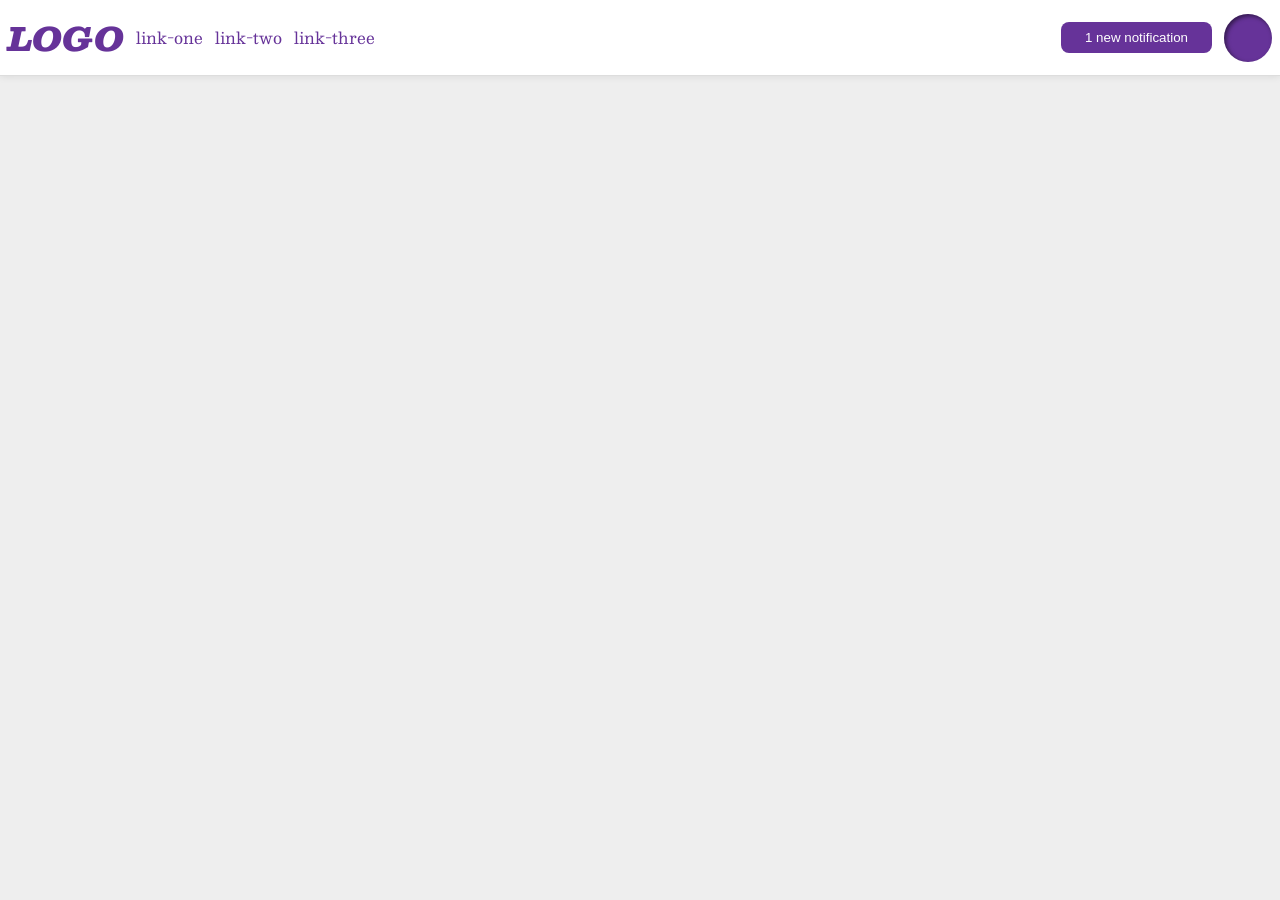
<file: foundations/flex/03-flex-header-2/index.html>
<!DOCTYPE html>
<html lang="en">
  <head>
    <meta charset="UTF-8">
    <meta http-equiv="X-UA-Compatible" content="IE=edge">
    <meta name="viewport" content="width=device-width, initial-scale=1.0">
    <title>Flex Header 2</title>
    <link rel="stylesheet" href="style.css">
  </head>
  <body>
    <div class="header">
      <div class="left-header">
        <div class="logo">
          LOGO
        </div>
        <ul class="links">
          <li><a href="https://google.com">link-one</a></li>
          <li><a href="https://google.com">link-two</a></li>
          <li><a href="https://google.com">link-three</a></li>
        </ul>
      </div>
      <div class="right-header">
        <button class="notifications">
          1 new notification
        </button>
        <div class="profile-image"></div>
      </div>
    </div>
  </body>
</html>
</file>
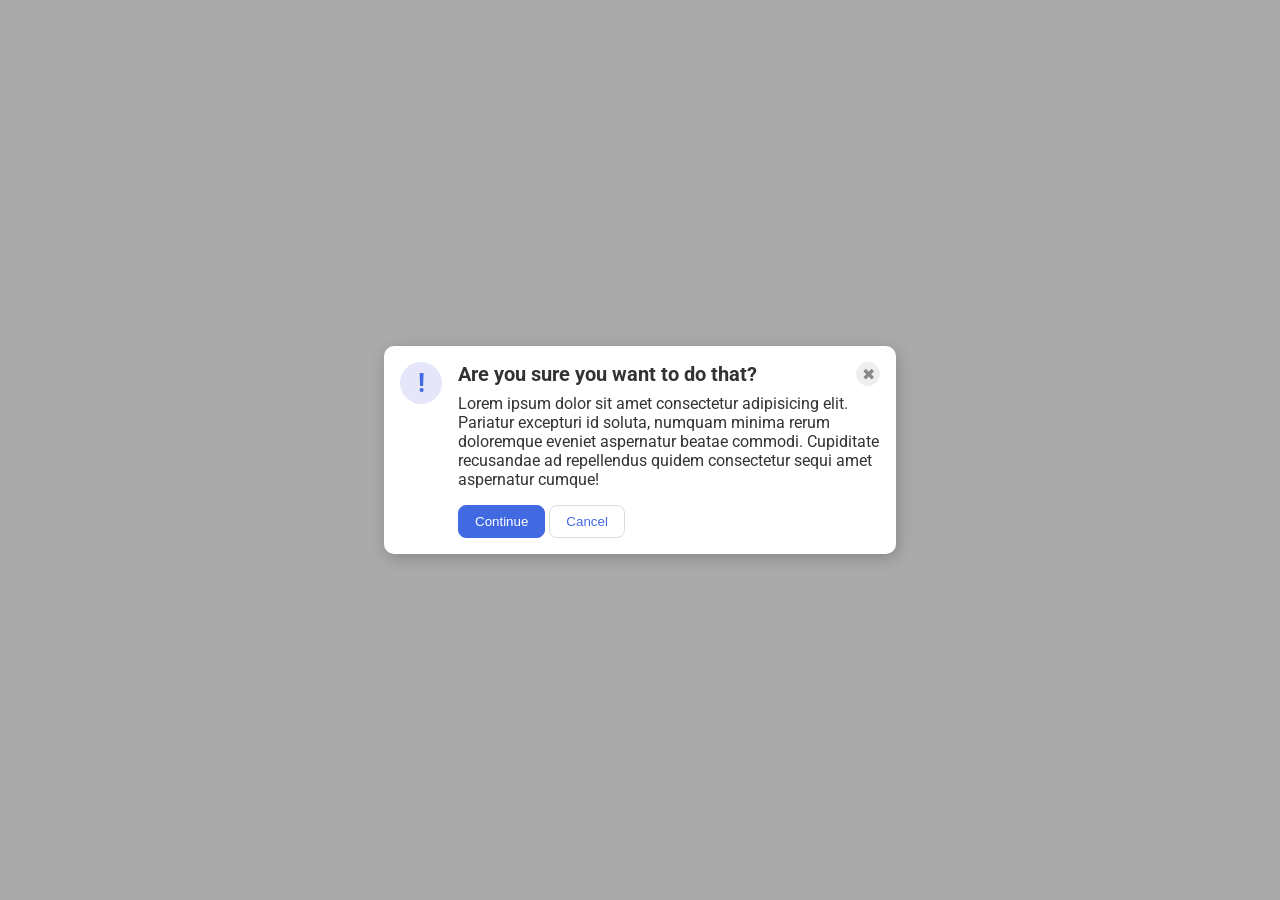
<file: foundations/flex/05-flex-modal/index.html>
<!DOCTYPE html>
<html lang="en">
  <head>
    <meta charset="UTF-8">
    <meta http-equiv="X-UA-Compatible" content="IE=edge">
    <meta name="viewport" content="width=device-width, initial-scale=1.0">
    <link rel="stylesheet" href="style.css">
    <title>Modal</title>
  </head>
  <body>
    <div class="modal">
      <div class="icon">!</div>
      <div class="modal-content">
        <div class="header">Are you sure you want to do that?
          <button class="close-button">✖</button>
        </div>
        <div class="text">Lorem ipsum dolor sit amet consectetur adipisicing elit. Pariatur excepturi id soluta, numquam minima rerum doloremque eveniet aspernatur beatae commodi. Cupiditate recusandae ad repellendus quidem consectetur sequi amet aspernatur cumque!</div>
        <button class="continue">Continue</button>
        <button class="cancel">Cancel</button>
      </div>

    </div>
  </body>
</html>
</file>
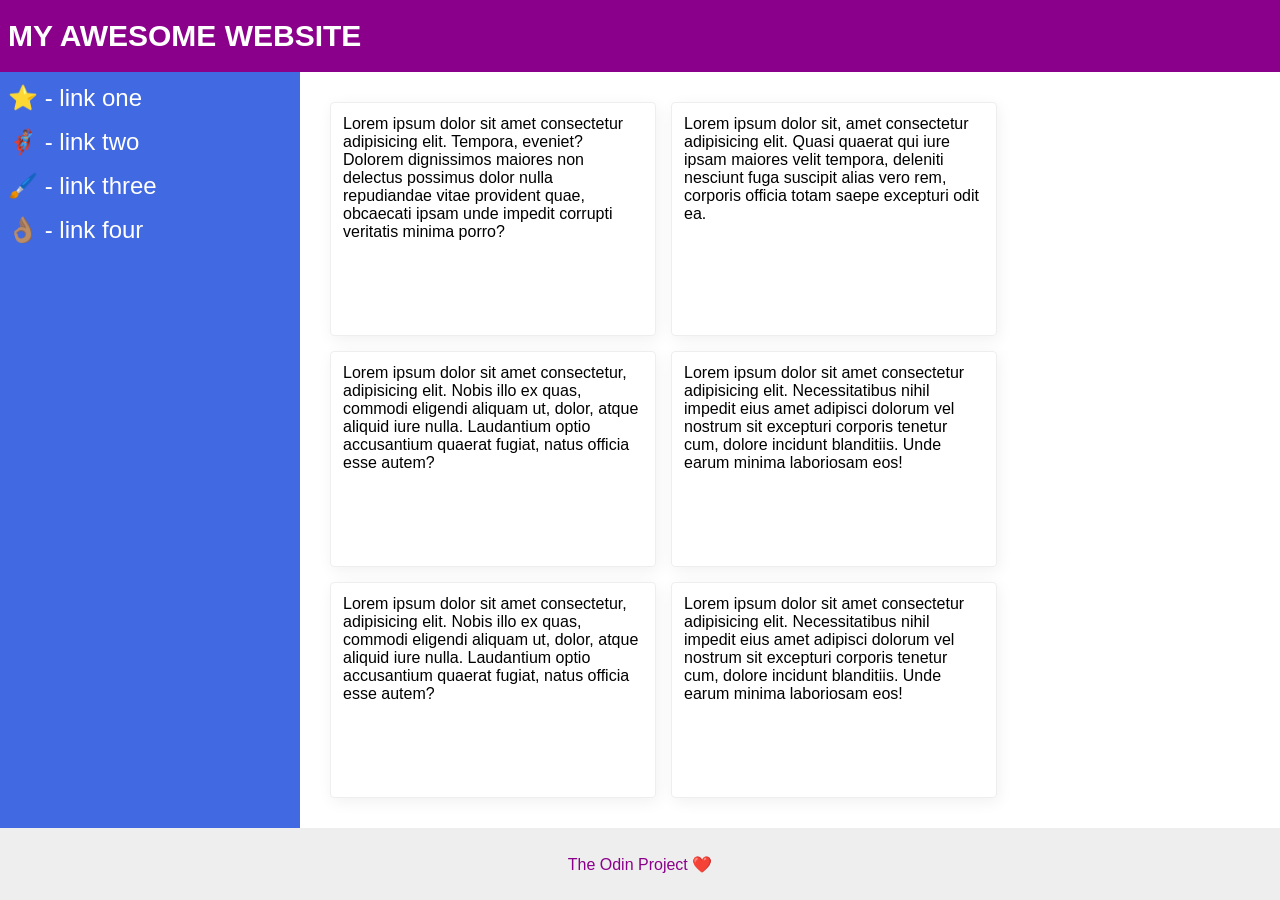
<file: foundations/flex/07-flex-layout-2/index.html>
<!DOCTYPE html>
<html lang="en">
  <head>
    <meta charset="UTF-8">
    <meta http-equiv="X-UA-Compatible" content="IE=edge">
    <meta name="viewport" content="width=device-width, initial-scale=1.0">
    <title>The Holy Grail</title>
    <link rel="stylesheet" href="style.css">
  </head>
  <body>
    <div class="header">
      MY AWESOME WEBSITE
    </div>
    <div class="content">
      <div class="sidebar">
        <ul>
          <li><a href="#">⭐ - link one</a></li>
          <li><a href="#">🦸🏽‍♂️ - link two</a></li>
          <li><a href="#">🖌️ - link three</a></li>
          <li><a href="#">👌🏽 - link four</a></li>
        </ul>
      </div>

      <div class="container">
        <div class="card">Lorem ipsum dolor sit amet consectetur adipisicing elit. Tempora, eveniet? Dolorem dignissimos maiores non delectus possimus dolor nulla repudiandae vitae provident quae, obcaecati ipsam unde impedit corrupti veritatis minima porro?</div>
        <div class="card">Lorem ipsum dolor sit, amet consectetur adipisicing elit. Quasi quaerat qui iure ipsam maiores velit tempora, deleniti nesciunt fuga suscipit alias vero rem, corporis officia totam saepe excepturi odit ea.</div>
        <div class="card">Lorem ipsum dolor sit amet consectetur, adipisicing elit. Nobis illo ex quas, commodi eligendi aliquam ut, dolor, atque aliquid iure nulla. Laudantium optio accusantium quaerat fugiat, natus officia esse autem?</div>
        <div class="card">Lorem ipsum dolor sit amet consectetur adipisicing elit. Necessitatibus nihil impedit eius amet adipisci dolorum vel nostrum sit excepturi corporis tenetur cum, dolore incidunt blanditiis. Unde earum minima laboriosam eos!</div>
        <div class="card">Lorem ipsum dolor sit amet consectetur, adipisicing elit. Nobis illo ex quas, commodi eligendi aliquam ut, dolor, atque aliquid iure nulla. Laudantium optio accusantium quaerat fugiat, natus officia esse autem?</div>
        <div class="card">Lorem ipsum dolor sit amet consectetur adipisicing elit. Necessitatibus nihil impedit eius amet adipisci dolorum vel nostrum sit excepturi corporis tenetur cum, dolore incidunt blanditiis. Unde earum minima laboriosam eos!</div>
        </div>
      </div>
    <div class="footer">
      The Odin Project ❤️
    </div>
  </body>
</html>
</file>
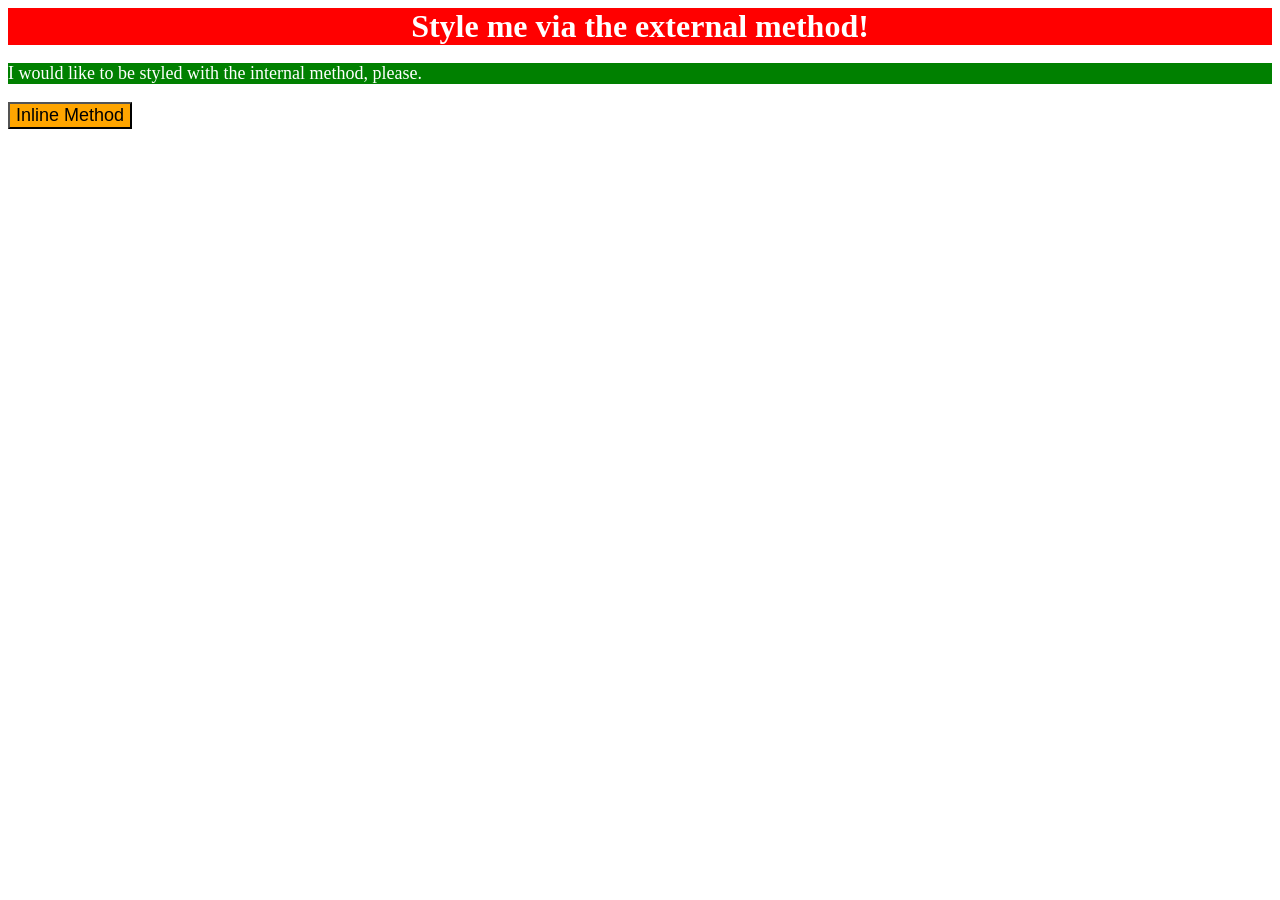
<file: foundations/intro-to-css/01-css-methods/index.html>
<!DOCTYPE html>
<html lang="en">
  <head>
    <meta charset="UTF-8">
    <meta http-equiv="X-UA-Compatible" content="IE=edge">
    <meta name="viewport" content="width=device-width, initial-scale=1.0">
    <title>Methods for Adding CSS</title>
    <link rel="stylesheet" href="style.css">
    <style>
      p {
        background-color: green;
        color: white;
        font-size: 18px;
      }
    </style>
  </head>
  <body>
    <div>Style me via the external method!</div>
    <p>I would like to be styled with the internal method, please.</p>
    <button style="background-color: orange;font-size: 18px;">Inline Method</button>
  </body>
</html>
</file>
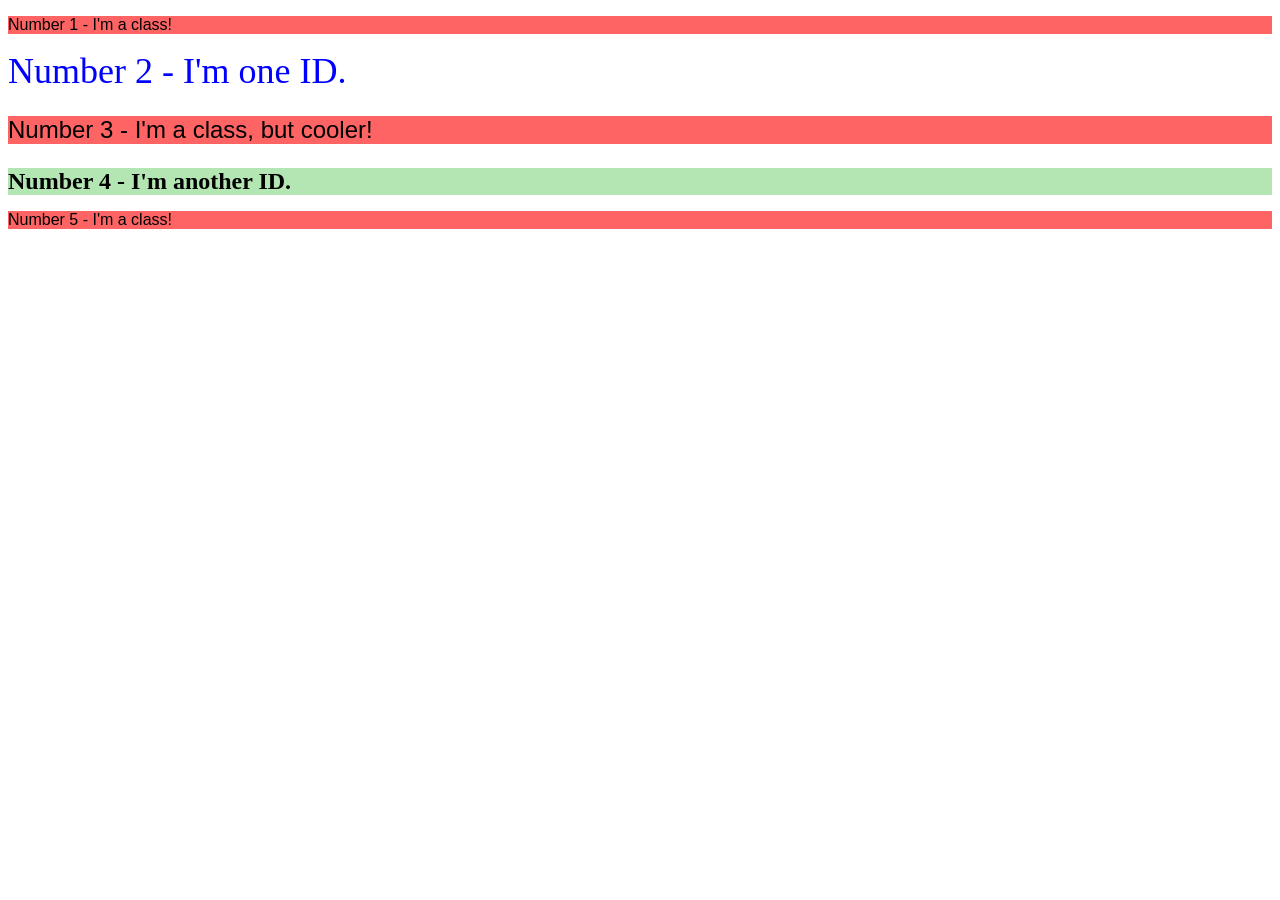
<file: foundations/intro-to-css/02-class-id-selectors/index.html>
<!DOCTYPE html>
<html lang="en">
  <head>
    <meta charset="UTF-8">
    <meta http-equiv="X-UA-Compatible" content="IE=edge">
    <meta name="viewport" content="width=device-width, initial-scale=1.0">
    <title>Class and ID Selectors</title>
    <link rel="stylesheet" href="style.css">
  </head>
  <body>
    <p class="odd-rows">Number 1 - I'm a class!</p>
    <div id="oneid">Number 2 - I'm one ID.</div>
    <p class="odd-rows third-row">Number 3 - I'm a class, but cooler!</p>
    <div id="anotherid">Number 4 - I'm another ID.</div>
    <p class="odd-rows">Number 5 - I'm a class!</p>
  </body>
</html>
</file>
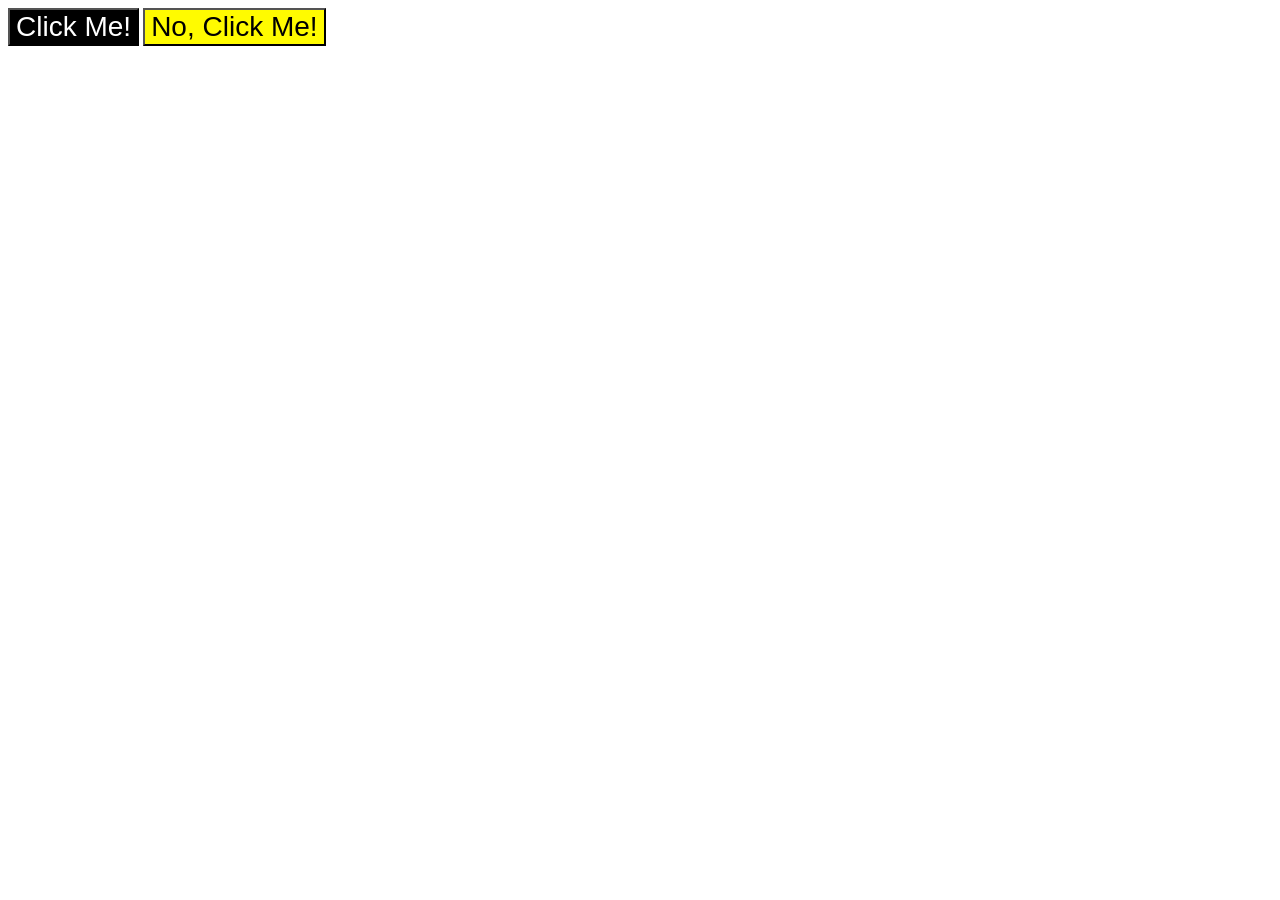
<file: foundations/intro-to-css/03-grouping-selectors/index.html>
<!DOCTYPE html>
<html lang="en">
  <head>
    <meta charset="UTF-8">
    <meta http-equiv="X-UA-Compatible" content="IE=edge">
    <meta name="viewport" content="width=device-width, initial-scale=1.0">
    <title>Grouping Selectors</title>
    <link rel="stylesheet" href="style.css">
  </head>
  <body>
    <button class="first-button">Click Me!</button>
    <button class="second-button">No, Click Me!</button>
  </body>
</html>
</file>
<file: foundations/flex/03-flex-header-2/style.css>
/* this is some magical font-importing.  
you'll learn about it later. */
@import url('https://fonts.googleapis.com/css2?family=Besley:ital,wght@0,400;1,900&display=swap');

body {
  margin: 0;
  background: #eee;
  font-family: Besley, serif;
}

.header {
  background: white;
  border-bottom: 1px solid #ddd;
  box-shadow: 0 0 8px rgba(0,0,0,.1);
  display: flex;
  justify-content: space-between;
  padding: 8px;
}

.left-header {
  display: flex;
  align-items: center;
  gap: 12px;
}

.right-header {
  display: flex;
  align-items: center;
  gap: 12px;
}

.links {
  display: flex;
  gap: 12px;
  padding: 0px;
}

.profile-image {
  background: rebeccapurple;
  box-shadow: inset 2px 2px 4px rgba(0,0,0,.5);
  border-radius: 50%;
  width: 48px;
  height: 48px;
}

.logo {
  color: rebeccapurple;
  font-size: 32px;
  font-weight: 900;
  font-style: italic;
}

button {
  border: none;
  border-radius: 8px;
  background: rebeccapurple;
  color: white;
  padding: 8px 24px;
}

a {
  /* this removes the line under our links */
  text-decoration: none;
  color: rebeccapurple;
}

ul {
  list-style-type: none;
}
</file>
<file: foundations/flex/05-flex-modal/style.css>
@import url('https://fonts.googleapis.com/css2?family=Roboto:wght@400;700&display=swap');

html, body {
  height: 100%;
}

body {
  font-family: Roboto, sans-serif;
  margin: 0;
  background: #aaa;
  color: #333;
  /* I'll give you this one for free lol */
  display: flex;
  align-items: center;
  justify-content: center;
}

.modal {
  background: white;
  width: 480px;
  border-radius: 10px;
  box-shadow: 2px 4px 16px rgba(0,0,0,.2);
  padding: 16px;
  display: flex;
  gap: 16px;
}

.icon {
  color: royalblue;
  font-size: 26px;
  font-weight: 700;
  background: lavender;
  width: 42px;
  height: 42px;
  border-radius: 50%;
  display: flex;
  align-items: center;
  justify-content: center;
  flex-shrink: 0;
}

.header {
  display: flex;
  justify-content: space-between;
  align-content: center;
  font-size: 20px;
  font-weight: 700;
  margin-bottom: 8px;
}

.close-button {
  background: #eee;
  border-radius: 50%;
  color: #888;
  font-weight: 400;
  font-size: 16px;
  height: 24px;
  width: 24px;
  display: flex;
  align-items: center;
  justify-content: center;
  border: 1px solid #eee;
  padding: 0;
}

.text {
  margin-bottom: 16px;
}

button {
  cursor: pointer;
  padding: 8px 16px;
  border-radius: 8px;
}

button.continue {
  background: royalblue;
  border: 1px solid royalblue;
  color: white;
}

button.cancel {
  background: white;
  border: 1px solid #ddd;
  color: royalblue;
}
</file>
<file: foundations/flex/07-flex-layout-2/style.css>
body {
  font-family: -apple-system, BlinkMacSystemFont, 'Segoe UI', Roboto, Oxygen, Ubuntu, Cantarell, 'Open Sans', 'Helvetica Neue', sans-serif;
  margin: 0;
  min-height: 100vh;
  display: flex;
  flex-direction: column;
}

.header {
  height: 72px;
  background: darkmagenta;
  color: white;
  font-size: 30px;
  font-weight: 700;
  padding-left: 8px;
  display: flex;
  align-items: center;
}

.footer {
  height: 72px;
  background: #eee;
  color: darkmagenta;
  display: flex;
  justify-content: center;
  align-items: center;
}

.sidebar {
  width: 300px;
  background: royalblue;
  box-sizing: border-box;
  padding: 12px 8px;
  flex-shrink: 0;
}

.card {
  border: 1px solid #eee;
  box-shadow: 2px 4px 16px rgba(0,0,0,.06);
  border-radius: 4px;
  padding: 12px;
  width: 300px;
}

.content {
  flex: 1;
  display: flex;
}

ul {
  list-style: none;
  margin: 0;
  padding: 0;
}

li {
  margin-bottom: 16px;
}

a {
  text-decoration: none;
  color: white;
  font-size: 24px;
}

.container {
  display: flex;
  flex-wrap: wrap;
  gap: 15px;
  padding: 30px;
}
</file>
<file: foundations/intro-to-css/01-css-methods/style.css>
div {
  background-color: red;
  color: white;
  font-size: 32px;
  text-align: center;
  font-weight: bold;
}
</file>
<file: foundations/intro-to-css/02-class-id-selectors/style.css>
.odd-rows {
  background-color: rgb(255, 100, 100);
  font-family: Verdana,sans-serif;
}
#oneid {
  color: #0000ff;
  font-size: 36px;
}
.third-row {
  font-size: 24px;
}
#anotherid {
  background-color: hsl(120,50%,80%);
  font-size: 24px;
  font-weight: 700;
}
</file>
<file: foundations/intro-to-css/03-grouping-selectors/style.css>
.first-button,
.second-button{
  font-size: 28px;
  font-family: Helvetica, Times New Roman,sans-serif;
}
.first-button {
  background-color: black;
  color: white;
}
.second-button {
  background-color: rgb(255, 251, 0);
}
</file>
